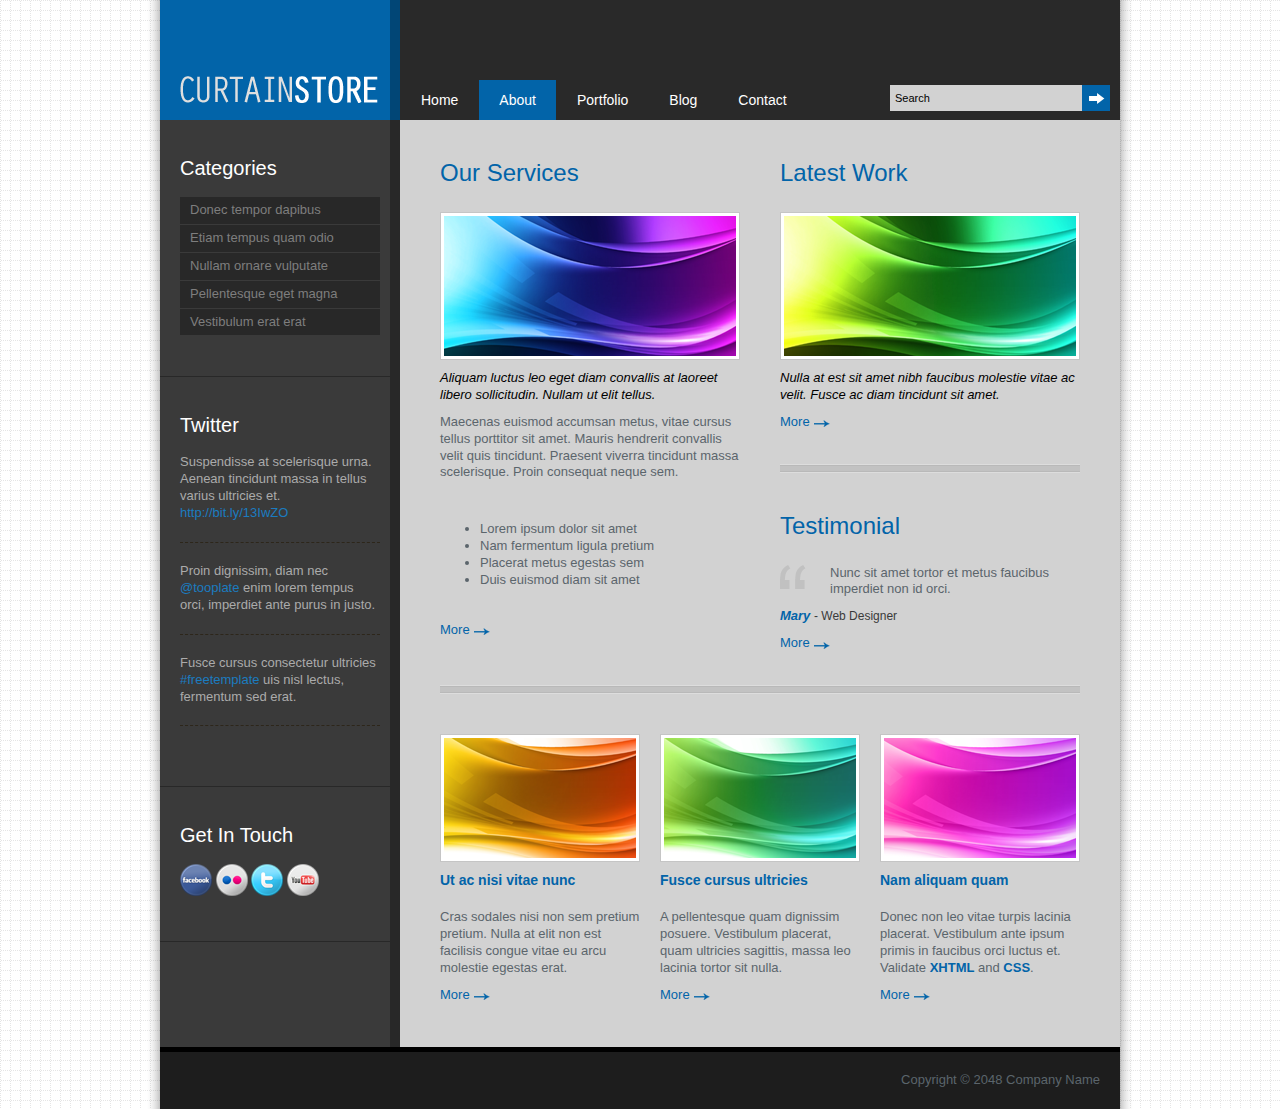
<file: about.html>
<!DOCTYPE html PUBLIC "-//W3C//DTD XHTML 1.0 Transitional//EN" "http://www.w3.org/TR/xhtml1/DTD/xhtml1-transitional.dtd">
<html xmlns="http://www.w3.org/1999/xhtml">
<head>
<meta http-equiv="Content-Type" content="text/html; charset=utf-8" />
<title>Curtain Store - About</title>
<meta name="keywords" content="" />
<meta name="description" content="" />
<!--
Template 2059 curtain store
http://www.tooplate.com/view/2059-curtain-store
-->
<link href="css/tooplate_style.css" rel="stylesheet" type="text/css" />

<script language="javascript" type="text/javascript">
function clearText(field)
{
    if (field.defaultValue == field.value) field.value = '';
    else if (field.value == '') field.value = field.defaultValue;
}
</script>

<link rel="stylesheet" type="text/css" href="css/ddsmoothmenu.css" />

<script type="text/javascript" src="js/jquery.min.js"></script>
<script type="text/javascript" src="js/ddsmoothmenu.js">

/***********************************************
* Smooth Navigational Menu- (c) Dynamic Drive DHTML code library (www.dynamicdrive.com)
* This notice MUST stay intact for legal use
* Visit Dynamic Drive at http://www.dynamicdrive.com/ for full source code
***********************************************/

</script>

<script type="text/javascript">

ddsmoothmenu.init({
	mainmenuid: "tooplate_menu", //menu DIV id
	orientation: 'h', //Horizontal or vertical menu: Set to "h" or "v"
	classname: 'ddsmoothmenu', //class added to menu's outer DIV
	//customtheme: ["#1c5a80", "#18374a"],
	contentsource: "markup" //"markup" or ["container_id", "path_to_menu_file"]
})

</script>

</head>
<body>

<div id="tooplate_wrapper">
	<div id="tooplate_header">
    	<div id="site_title">
        	<h1><a href="#">Curtain Store</a></h1>
        </div>
        <div id="tooplate_menu" class="ddsmoothmenu">
            <ul>
                <li><a href="index.html">Home</a></li>
                <li><a href="about.html" class="selected">About</a>
                    <ul>
                        <li><a href="#">Sub menu 1</a></li>
                        <li><a href="#">Sub menu 2</a></li>
                        <li><a href="#">Sub menu 3</a></li>
                    </ul>
                </li>
                <li><a href="portfolio.html">Portfolio</a>
                    <ul>
                        <li><a href="#">Sub menu 1</a></li>
                        <li><a href="#">Sub menu 2</a></li>
                        <li><a href="#">Sub menu 3</a></li>
                        <li><a href="#">Sub menu 4</a></li>
                        <li><a href="#">Sub menu 5</a></li>
                   </ul>
              </li>
              <li><a href="blog.html">Blog</a></li>
              <li><a href="contact.html">Contact</a></li>
            </ul>
            <br style="clear: left" />
        </div> <!-- end of menu -->
    
    	<div id="tooplate_search">
            <form action="#" method="get">
              <input type="text" value="Search" name="keyword" id="keyword" title="keyword" onfocus="clearText(this)" onblur="clearText(this)" class="txt_field" />
              <input type="submit" name="Search" value="" alt="Search" id="searchbutton" title="Search" class="sub_btn"  />
            </form>
        </div>
    </div>
    
    <div id="tooplate_main">
    	<div id="tooplate_sidebar">
        	<div class="sb_box">
            	<h3>Categories</h3>
                <ul class="sb_menu">
                    <li><a href="#">Donec tempor dapibus</a></li>
                    <li><a href="#">Etiam tempus quam odio</a></li>
                    <li><a href="#">Nullam ornare vulputate</a></li>
                    <li><a href="#">Pellentesque eget magna</a></li>
                    <li><a href="#">Vestibulum erat erat</a></li>
                </ul>
			</div>
            <div class="sb_box">
            	<h3>Twitter</h3>
            	<ul class="twitter_post">
          			<li>Suspendisse at scelerisque urna. Aenean tincidunt massa in tellus varius ultricies et. <a href="#">http://bit.ly/13IwZO</a></li>
                    <li>Proin dignissim, diam nec <a href="#">@tooplate</a> enim lorem tempus orci, imperdiet ante purus in justo.</li>
                    <li>Fusce cursus consectetur ultricies <a href="#">#freetemplate</a> uis nisl lectus, fermentum sed erat. </li>
              </ul>
          </div>
        	<div class="sb_box">
            	<h3>Get In Touch</h3>
				<a href="#"><img src="images/facebook-32x32.png" title="facebook" alt="facebook" /></a>
                <a href="#"><img src="images/flickr-32x32.png" title="flickr" alt="flickr" /></a>
                <a href="#"><img src="images/twitter-32x32.png" title="twitter" alt="twitter" /></a>
                <a href="#"><img src="images/youtube-32x32.png" title="youtube" alt="youtube" /></a>
            </div>
        </div> <!-- end of sidebar -->
    	<div id="tooplate_content">
        	
			<div class="col_2 float_l">
                <h2>Our Services</h2>
<img src="images/tooplate_image_04.png" alt="Image 04" class="image_frame" />
                <p><em>Aliquam luctus leo eget diam convallis at laoreet libero sollicitudin. Nullam ut elit tellus.</em></p>
                <p>Maecenas euismod accumsan metus, vitae cursus tellus porttitor sit amet. Mauris hendrerit convallis velit quis tincidunt. Praesent viverra tincidunt massa scelerisque. Proin consequat neque sem.</p>
                <br class="cleaner h10" />
<ul class="tmo_list">
                    <li>Lorem ipsum dolor sit amet</li>
                    <li>Nam fermentum ligula pretium</li>
                    <li>Placerat metus egestas sem</li>
                    <li>Duis euismod diam sit amet</li>
                </ul>
                <div class="cleaner h20"></div>
                <a href="#" class="more">More</a>
                <br class="cleaner" />
            </div>
            
      		<div class="col_2 float_r">
                <h2>Latest Work</h2>
                <img src="images/tooplate_image_05.png" alt="Image 05" class="image_frame" />
                <p><em>Nulla at est sit amet nibh faucibus molestie vitae ac velit. Fusce ac diam tincidunt sit amet.</em></p>
                <a href="#" class="more">More</a>
                
				<div class="hr_divider"></div>
                
                <h2>Testimonial</h2>
                    <p class="testimonial">Nunc sit amet tortor et metus faucibus imperdiet non id orci.</p>
                    <div class="cleaner"></div>
                    <cite>Mary <a href="#"><span> - Web Designer</span></a></cite>
                    <div class="cleaner h10"></div>
                <a href="#" class="more">More</a>
            </div>
        
        	<div class="hr_divider"></div>
        
	  		<div class="col_3 fp_rp">
                <img src="images/tooplate_image_01.png" alt="Image 01" class="image_frame" />
                <h3><a href="#">Ut ac nisi vitae nunc</a></h3>
                <p>Cras sodales nisi non sem pretium pretium. Nulla at elit non est facilisis congue vitae eu arcu molestie egestas erat.</p>
    <a class="more" href="#">More</a>
            </div>
            <div class="col_3 fp_rp">
                <img src="images/tooplate_image_02.png" alt="Image 02" class="image_frame" />
                <h3><a href="#">Fusce cursus ultricies</a></h3>
                <p>A pellentesque quam dignissim posuere. Vestibulum placerat, quam  ultricies sagittis, massa leo lacinia tortor sit   nulla. </p>
              <a class="more" href="#">More</a>
            </div>
            <div class="col_3 col_l fp_rp">
                <img src="images/tooplate_image_03.png" alt="Image 03" class="image_frame" />
                <h3><a href="#">Nam aliquam quam</a></h3>
                <p>Donec non leo vitae turpis lacinia placerat. Vestibulum ante ipsum primis in faucibus orci luctus et. Validate <a href="http://validator.w3.org/check?uri=referer" rel="nofollow"><strong>XHTML</strong></a> and <a href="http://jigsaw.w3.org/css-validator/check/referer" rel="nofollow"><strong>CSS</strong></a>. </p>
                <a class="more" href="#">More</a>
            </div>
            
            <div class="cleaner"></div>
        </div> 
        <!-- end of main -->
        
        <div class="cleaner"></div>
    </div> <!-- end of main -->	
    
    <div id="tooplate_footer">
		Copyright © 2048 Company Name
    </div>
</div>

</body>
</html>
</file>
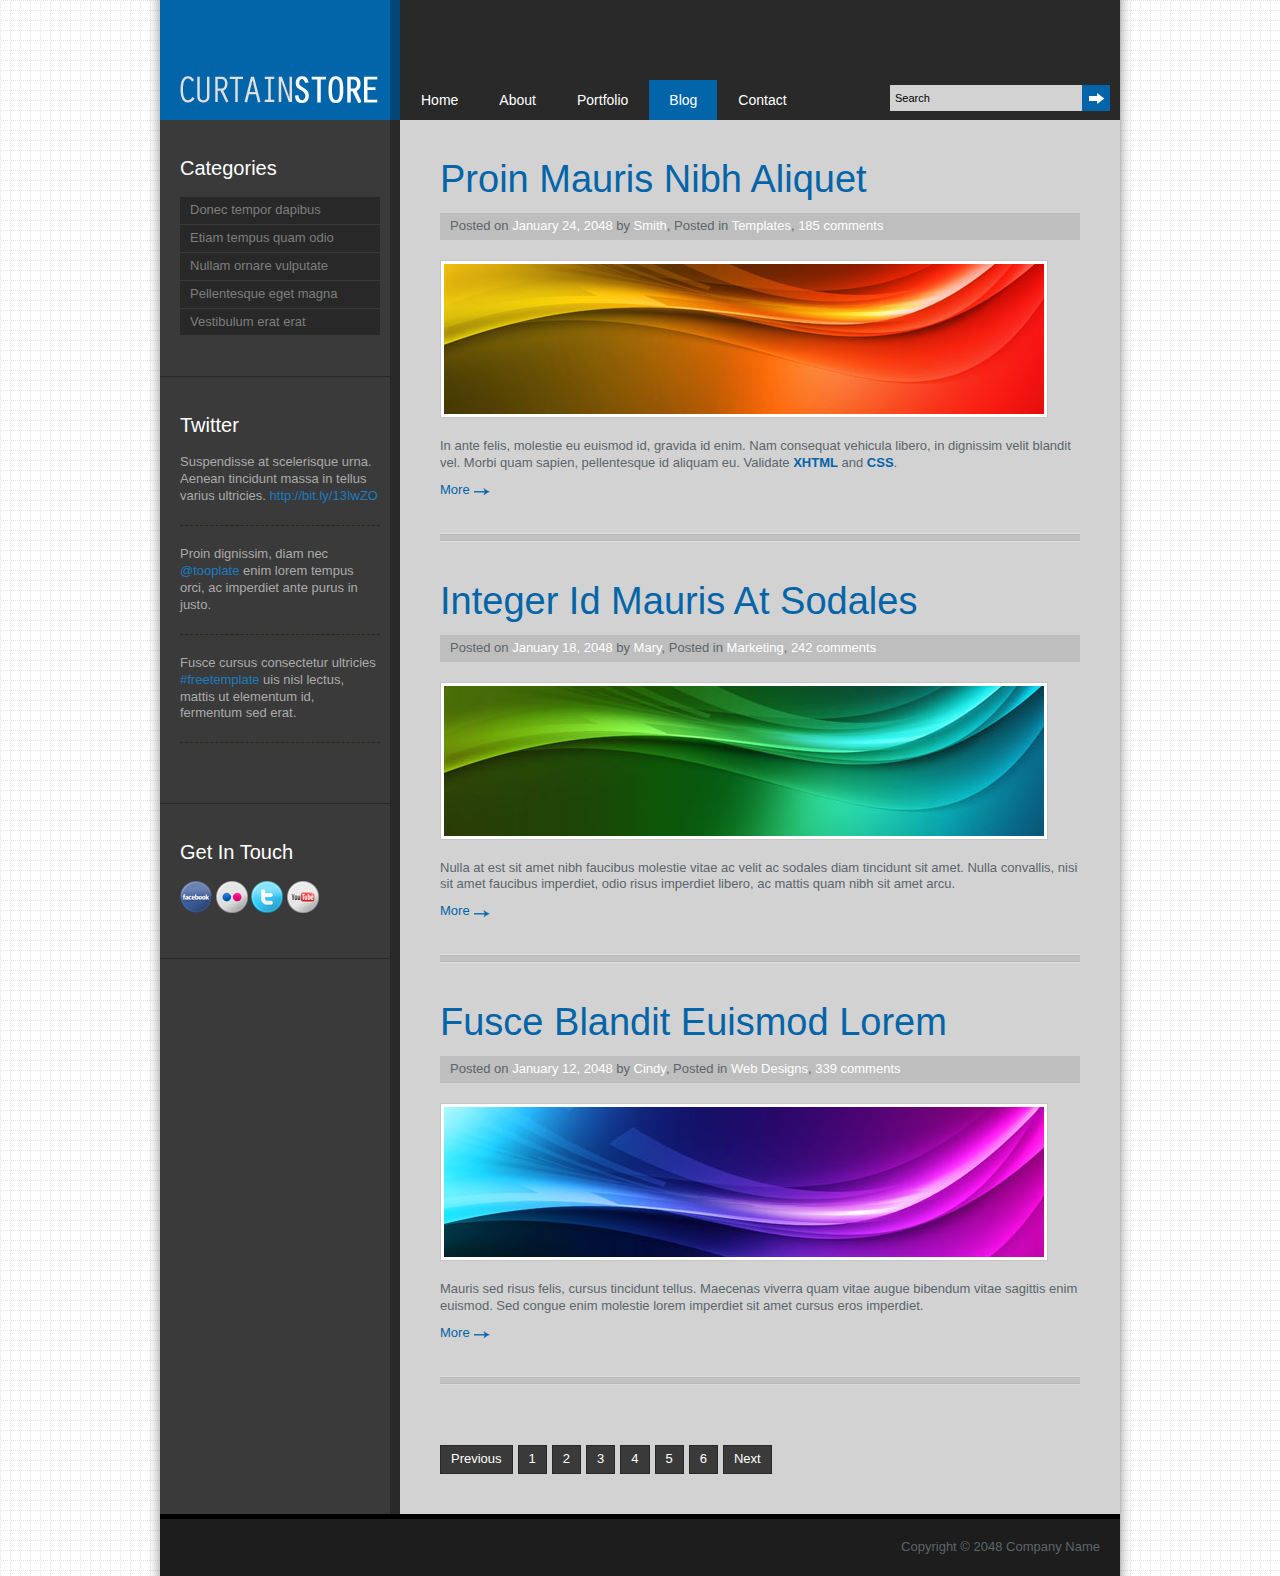
<file: blog.html>
<!DOCTYPE html PUBLIC "-//W3C//DTD XHTML 1.0 Transitional//EN" "http://www.w3.org/TR/xhtml1/DTD/xhtml1-transitional.dtd">
<html xmlns="http://www.w3.org/1999/xhtml">
<head>
<meta http-equiv="Content-Type" content="text/html; charset=utf-8" />
<title>Curtain Store - Blog</title>
<meta name="keywords" content="" />
<meta name="description" content="" />
<!--
Template 2059 curtain store
http://www.tooplate.com/view/2059-curtain-store
-->
<link href="css/tooplate_style.css" rel="stylesheet" type="text/css" />

<script language="javascript" type="text/javascript">
function clearText(field)
{
    if (field.defaultValue == field.value) field.value = '';
    else if (field.value == '') field.value = field.defaultValue;
}
</script>

<link rel="stylesheet" type="text/css" href="css/ddsmoothmenu.css" />

<script type="text/javascript" src="js/jquery.min.js"></script>
<script type="text/javascript" src="js/ddsmoothmenu.js">

/***********************************************
* Smooth Navigational Menu- (c) Dynamic Drive DHTML code library (www.dynamicdrive.com)
* This notice MUST stay intact for legal use
* Visit Dynamic Drive at http://www.dynamicdrive.com/ for full source code
***********************************************/

</script>

<script type="text/javascript">

ddsmoothmenu.init({
	mainmenuid: "tooplate_menu", //menu DIV id
	orientation: 'h', //Horizontal or vertical menu: Set to "h" or "v"
	classname: 'ddsmoothmenu', //class added to menu's outer DIV
	//customtheme: ["#1c5a80", "#18374a"],
	contentsource: "markup" //"markup" or ["container_id", "path_to_menu_file"]
})

</script>

</head>
<body>

<div id="tooplate_wrapper">
	<div id="tooplate_header">
    	<div id="site_title">
        	<h1><a href="#">Curtain Store</a></h1>
        </div>
        <div id="tooplate_menu" class="ddsmoothmenu">
            <ul>
                <li><a href="index.html">Home</a></li>
                <li><a href="about.html">About</a>
                    <ul>
                        <li><a href="#">Sub menu 1</a></li>
                        <li><a href="#">Sub menu 2</a></li>
                        <li><a href="#">Sub menu 3</a></li>
                    </ul>
                </li>
                <li><a href="portfolio.html">Portfolio</a>
                    <ul>
                        <li><a href="#">Sub menu 1</a></li>
                        <li><a href="#">Sub menu 2</a></li>
                        <li><a href="#">Sub menu 3</a></li>
                        <li><a href="#">Sub menu 4</a></li>
                        <li><a href="#">Sub menu 5</a></li>
                   </ul>
              </li>
              <li><a href="blog.html" class="selected">Blog</a></li>
              <li><a href="contact.html">Contact</a></li>
            </ul>
            <br style="clear: left" />
        </div> <!-- end of menu -->
    
    	<div id="tooplate_search">
            <form action="#" method="get">
              <input type="text" value="Search" name="keyword" id="keyword" title="keyword" onfocus="clearText(this)" onblur="clearText(this)" class="txt_field" />
              <input type="submit" name="Search" value="" alt="Search" id="searchbutton" title="Search" class="sub_btn"  />
            </form>
        </div>
    </div>
    
    <div id="tooplate_main">
    	<div id="tooplate_sidebar">
        	<div class="sb_box">
            	<h3>Categories</h3>
                <ul class="sb_menu">
                    <li><a href="#">Donec tempor dapibus</a></li>
                    <li><a href="#">Etiam tempus quam odio</a></li>
                    <li><a href="#">Nullam ornare vulputate</a></li>
                    <li><a href="#">Pellentesque eget magna</a></li>
                    <li><a href="#">Vestibulum erat erat</a></li>
                </ul>
			</div>
            <div class="sb_box">
                    <h3>Twitter</h3>
                    <ul class="twitter_post">
                        <li>Suspendisse at scelerisque urna. Aenean tincidunt massa in tellus varius ultricies. <a href="#">http://bit.ly/13IwZO</a></li>
                        <li>Proin dignissim, diam nec <a href="#">@tooplate</a> enim lorem tempus orci, ac imperdiet ante purus in justo.</li>
                        <li>Fusce cursus consectetur ultricies <a href="#">#freetemplate</a> uis nisl lectus, mattis ut elementum id, fermentum sed erat. </li>
                  </ul>
          	</div>
        	<div class="sb_box">
            	<h3>Get In Touch</h3>
				<a href="#"><img src="images/facebook-32x32.png" title="facebook" alt="facebook" /></a>
                <a href="#"><img src="images/flickr-32x32.png" title="flickr" alt="flickr" /></a>
                <a href="#"><img src="images/twitter-32x32.png" title="twitter" alt="twitter" /></a>
                <a href="#"><img src="images/youtube-32x32.png" title="youtube" alt="youtube" /></a>
            </div>
        </div> <!-- end of sidebar -->
    		
            <div id="tooplate_content">
        		 <div class="post_box"> 
                    <h2>Proin Mauris Nibh Aliquet</h2>
                    <div class="post_meta">
                    	Posted on <span>January 24, 2048</span> by <a href="#">Smith</a>, Posted in <a href="#">Templates</a>, <a href="#">185 comments</a>
                    </div>
                   <img src="images/blog/01.jpg" alt="Image 01" class="image_frame" />
                    <p> In ante felis, molestie eu euismod id, gravida id enim. Nam consequat vehicula libero, in dignissim velit blandit vel. Morbi quam sapien, pellentesque id aliquam eu. Validate <a href="http://validator.w3.org/check?uri=referer" rel="nofollow"><strong>XHTML</strong></a> and <a href="http://jigsaw.w3.org/css-validator/check/referer" rel="nofollow"><strong>CSS</strong></a>.</p>
                    <a href="blog_post.html" class="more">More</a>
                </div>
                
                 <div class="post_box"> 
                    <h2>Integer Id Mauris At Sodales </h2>
                    <div class="post_meta">
                    	Posted on <span>January 18, 2048</span> by <a href="#">Mary</a>, Posted in <a href="#">Marketing</a>, <a href="#">242 comments</a>
                    </div>
                   <img src="images/blog/02.jpg" alt="Image 02" class="image_frame" />
                    <p>Nulla at est sit amet nibh faucibus molestie vitae ac velit ac sodales diam tincidunt sit amet. Nulla convallis, nisi sit amet faucibus imperdiet, odio risus imperdiet libero, ac mattis quam nibh sit amet arcu.  </p>
                    <a href="blog_post.html" class="more">More</a>
                </div>
                
                 <div class="post_box"> 
                    <h2>Fusce Blandit Euismod Lorem</h2>
                    <div class="post_meta">
                    	Posted on <span>January 12, 2048</span> by <a href="#">Cindy</a>, Posted in <a href="#">Web Designs</a>, <a href="#">339 comments</a>
                    </div>
                   <img src="images/blog/03.jpg" alt="Image 03" class="image_frame" />
                    <p>Mauris sed risus felis, cursus tincidunt tellus. Maecenas viverra quam vitae augue bibendum vitae sagittis enim euismod. Sed congue enim molestie lorem imperdiet sit amet cursus eros imperdiet.</p>
                    <a href="blog_post.html" class="more">More</a>
                </div>
                
                <div class="cleaner h20"></div>    
          		<div class="pagging">
                    <ul>
                        <li><a href="#" target="_parent">Previous</a></li>
                        <li><a href="#" target="_parent">1</a></li>
                        <li><a href="#" target="_parent">2</a></li>
                        <li><a href="#" target="_parent">3</a></li>
                        <li><a href="#" target="_parent">4</a></li>
                        <li><a href="#" target="_parent">5</a></li>
                        <li><a href="#" target="_parent">6</a></li>
                        <li><a href="#" target="_parent">Next</a></li>
                    </ul>
                </div> 
                
            </div> <!-- end of content -->
            
            <div class="cleaner"></div>
        </div> <!-- end of main -->
    
    <div id="tooplate_footer">
		Copyright © 2048 Company Name
    </div>
</div>

</body>
</html>
</file>
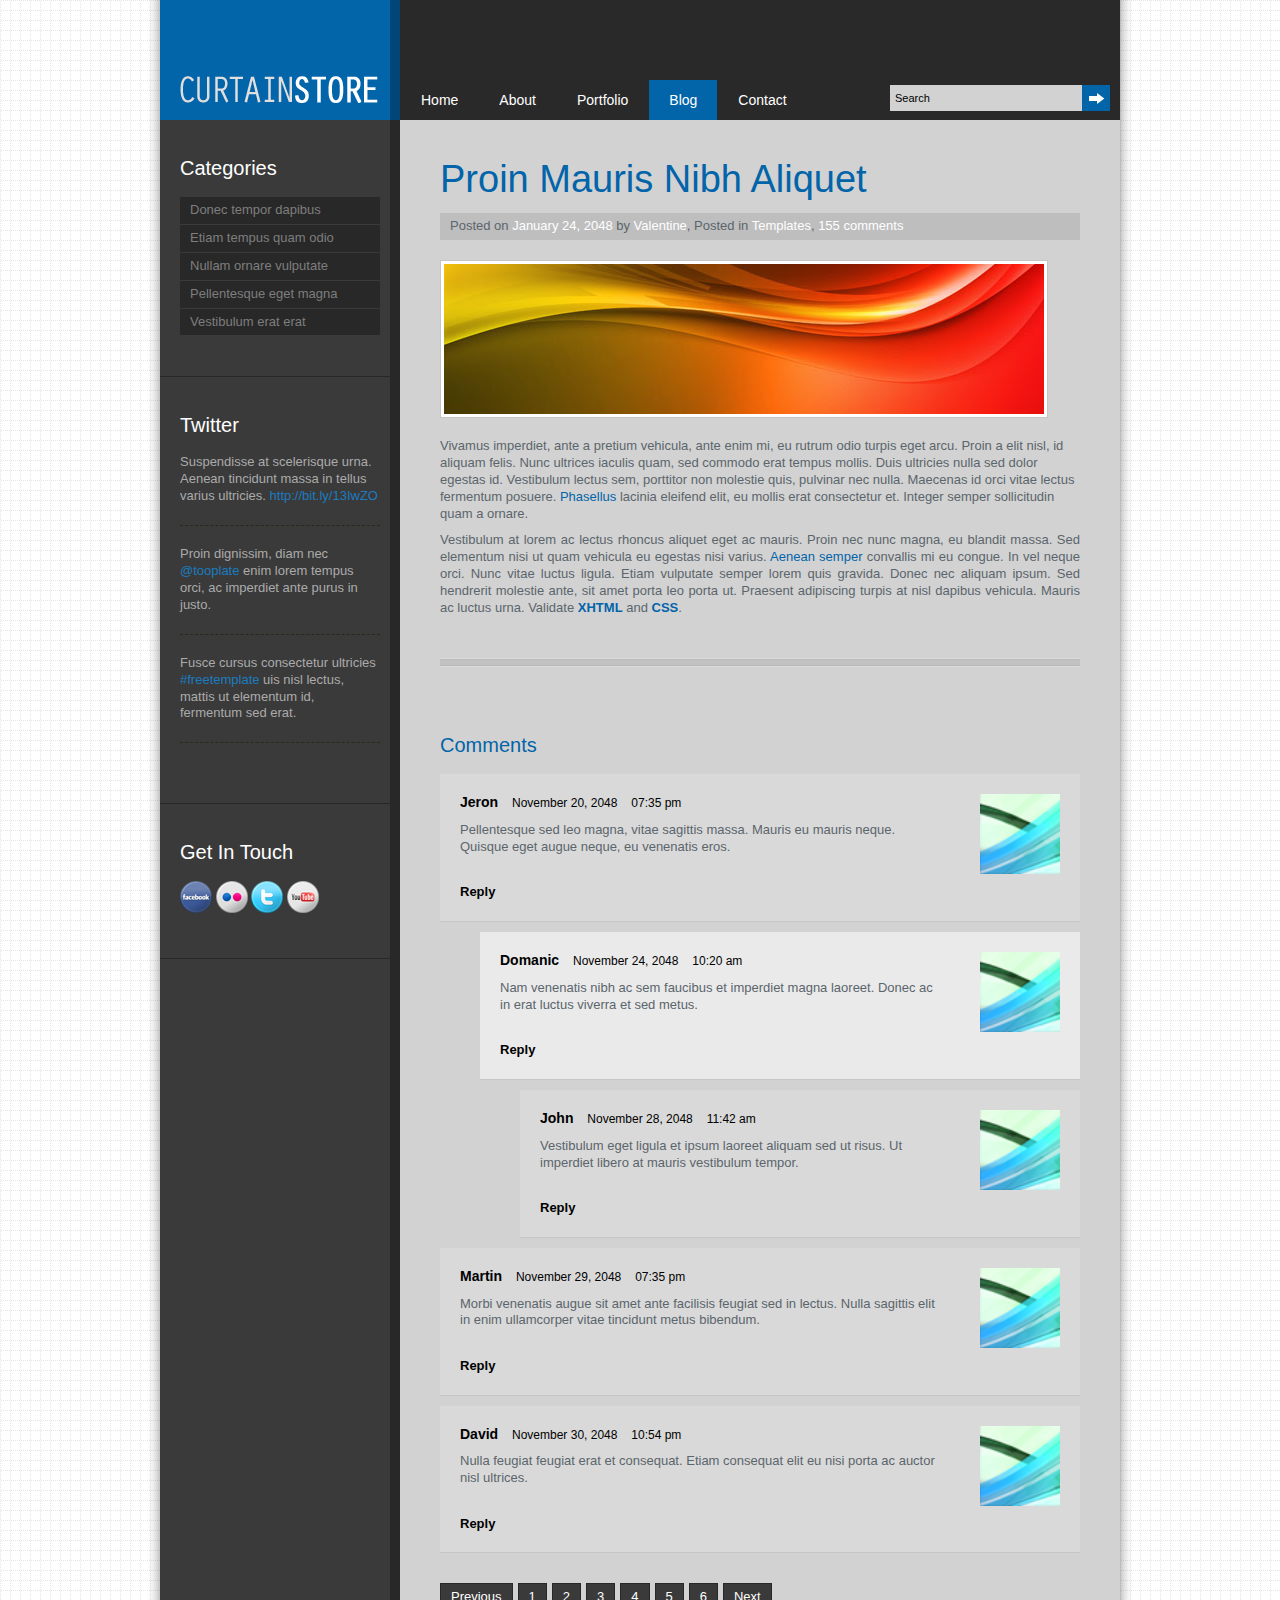
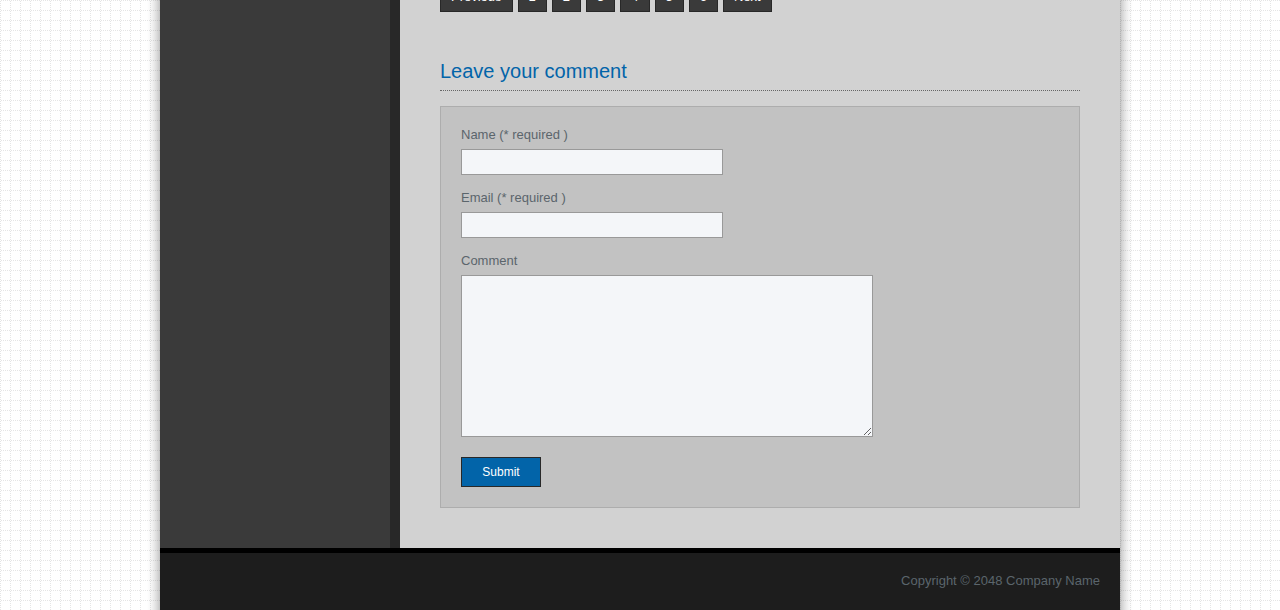
<file: blog_post.html>
<!DOCTYPE html PUBLIC "-//W3C//DTD XHTML 1.0 Transitional//EN" "http://www.w3.org/TR/xhtml1/DTD/xhtml1-transitional.dtd">
<html xmlns="http://www.w3.org/1999/xhtml">
<head>
<meta http-equiv="Content-Type" content="text/html; charset=utf-8" />
<title>Curtain Store - Blog Post</title>
<meta name="keywords" content="" />
<meta name="description" content="" />
<!--
Template 2059 curtain store
http://www.tooplate.com/view/2059-curtain-store
-->
<link href="css/tooplate_style.css" rel="stylesheet" type="text/css" />

<script language="javascript" type="text/javascript">
function clearText(field)
{
    if (field.defaultValue == field.value) field.value = '';
    else if (field.value == '') field.value = field.defaultValue;
}
</script>

<link rel="stylesheet" type="text/css" href="css/ddsmoothmenu.css" />

<script type="text/javascript" src="js/jquery.min.js"></script>
<script type="text/javascript" src="js/ddsmoothmenu.js">

/***********************************************
* Smooth Navigational Menu- (c) Dynamic Drive DHTML code library (www.dynamicdrive.com)
* This notice MUST stay intact for legal use
* Visit Dynamic Drive at http://www.dynamicdrive.com/ for full source code
***********************************************/

</script>

<script type="text/javascript">

ddsmoothmenu.init({
	mainmenuid: "tooplate_menu", //menu DIV id
	orientation: 'h', //Horizontal or vertical menu: Set to "h" or "v"
	classname: 'ddsmoothmenu', //class added to menu's outer DIV
	//customtheme: ["#1c5a80", "#18374a"],
	contentsource: "markup" //"markup" or ["container_id", "path_to_menu_file"]
})

</script>

</head>
<body>

<div id="tooplate_wrapper">
	<div id="tooplate_header">
    	<div id="site_title">
        	<h1><a href="#">Curtain Store</a></h1>
        </div>
        <div id="tooplate_menu" class="ddsmoothmenu">
            <ul>
                <li><a href="index.html">Home</a></li>
                <li><a href="about.html">About</a>
                    <ul>
                        <li><a href="#">Sub menu 1</a></li>
                        <li><a href="#">Sub menu 2</a></li>
                        <li><a href="#">Sub menu 3</a></li>
                    </ul>
                </li>
                <li><a href="portfolio.html">Portfolio</a>
                    <ul>
                        <li><a href="#">Sub menu 1</a></li>
                        <li><a href="#">Sub menu 2</a></li>
                        <li><a href="#">Sub menu 3</a></li>
                        <li><a href="#">Sub menu 4</a></li>
                        <li><a href="#">Sub menu 5</a></li>
                   </ul>
              </li>
              <li><a href="blog.html" class="selected">Blog</a></li>
              <li><a href="contact.html">Contact</a></li>
            </ul>
            <br style="clear: left" />
        </div> <!-- end of menu -->
    
    	<div id="tooplate_search">
            <form action="#" method="get">
              <input type="text" value="Search" name="keyword" id="keyword" title="keyword" onfocus="clearText(this)" onblur="clearText(this)" class="txt_field" />
              <input type="submit" name="Search" value="" alt="Search" id="searchbutton" title="Search" class="sub_btn"  />
            </form>
        </div>
    </div>
    
    <div id="tooplate_main">
    	<div id="tooplate_sidebar">
        	<div class="sb_box">
            	<h3>Categories</h3>
                <ul class="sb_menu">
                    <li><a href="#">Donec tempor dapibus</a></li>
                    <li><a href="#">Etiam tempus quam odio</a></li>
                    <li><a href="#">Nullam ornare vulputate</a></li>
                    <li><a href="#">Pellentesque eget magna</a></li>
                    <li><a href="#">Vestibulum erat erat</a></li>
                </ul>
			</div>
            <div class="sb_box">
            	<h3>Twitter</h3>
            	<ul class="twitter_post">
          			<li>Suspendisse at scelerisque urna. Aenean tincidunt massa in tellus varius ultricies. <a href="#">http://bit.ly/13IwZO</a></li>
                    <li>Proin dignissim, diam nec <a href="#">@tooplate</a> enim lorem tempus orci, ac imperdiet ante purus in justo.</li>
                    <li>Fusce cursus consectetur ultricies <a href="#">#freetemplate</a> uis nisl lectus, mattis ut elementum id, fermentum sed erat. </li>
              	</ul>
          	</div>
        	<div class="sb_box">
            	<h3>Get In Touch</h3>
				<a href="#"><img src="images/facebook-32x32.png" title="facebook" alt="facebook" /></a>
                <a href="#"><img src="images/flickr-32x32.png" title="flickr" alt="flickr" /></a>
                <a href="#"><img src="images/twitter-32x32.png" title="twitter" alt="twitter" /></a>
                <a href="#"><img src="images/youtube-32x32.png" title="youtube" alt="youtube" /></a>
            </div>
        </div> <!-- end of sidebar -->
    		
            <div id="tooplate_content">
        		 <div class="post_box"> 
                    <h2>Proin Mauris Nibh Aliquet</h2>
                    <div class="post_meta">
                    	Posted on <span>January 24, 2048</span> by <a href="#">Valentine</a>, Posted in <a href="#">Templates</a>, <a href="#">155 comments</a>
                    </div>
                   <img src="images/blog/01.jpg" alt="Image 01" class="image_frame" />
                    <p>Vivamus imperdiet, ante a pretium vehicula, ante enim mi, eu rutrum odio turpis eget arcu. Proin a elit nisl, id aliquam felis. Nunc ultrices iaculis quam, sed commodo erat tempus mollis. Duis ultricies nulla sed dolor egestas id. Vestibulum lectus sem, porttitor non molestie quis, pulvinar nec nulla. Maecenas id orci vitae lectus fermentum posuere. <a href="#">Phasellus</a> lacinia eleifend elit, eu mollis erat consectetur et. Integer semper sollicitudin quam a ornare. </p>
                  	<p align="justify">Vestibulum at lorem ac lectus rhoncus aliquet eget ac mauris. Proin nec nunc magna, eu blandit massa. Sed elementum nisi ut quam vehicula eu egestas nisi varius. <a href="#">Aenean semper</a> convallis mi eu congue. In vel neque orci. Nunc vitae luctus ligula. Etiam vulputate semper lorem quis gravida. Donec nec aliquam ipsum. Sed hendrerit molestie ante, sit amet porta leo porta ut. Praesent adipiscing turpis at nisl dapibus vehicula. Mauris ac luctus urna. Validate <a href="http://validator.w3.org/check?uri=referer" rel="nofollow"><strong>XHTML</strong></a> and <a href="http://jigsaw.w3.org/css-validator/check/referer" rel="nofollow"><strong>CSS</strong></a>.</p>
</div>
                
                <div class="cleaner h30"></div>
            	<h3>Comments</h3>
                        
              <div id="comment_section">
                <ol class="comments first_level">
                        
                        <li>
                            <div class="comment_box commentbox1">
                                    
                                <div class="gravatar">
                                    <img src="images/avator.png" alt="author 6" />
                                </div>
                                
                                <div class="comment_text">
                                    <div class="comment_author">Jeron <span class="date">November 20, 2048</span> <span class="time">07:35 pm</span></div>
                                    <p>Pellentesque sed leo magna, vitae sagittis massa. Mauris eu mauris neque. Quisque eget augue neque, eu venenatis eros. </p>
                                  <div class="reply"><a href="#">Reply</a></div>
                                </div>
                                <div class="cleaner"></div>
                            </div>                        
                            
                        </li>
                        
                        <li>
                        
                            	<ol class="comments">
                            
                                    <li>
                                        <div class="comment_box commentbox2">
                                        
                                        <div class="gravatar">
                                        <img src="images/avator.png" alt="author 5" />
                                        </div>
                                        <div class="comment_text">
                                        <div class="comment_author">Domanic <span class="date">November 24, 2048</span> <span class="time">10:20 am</span></div>
                                        <p>Nam venenatis nibh ac sem faucibus et imperdiet magna laoreet. Donec ac in erat luctus viverra et sed metus.</p>
                                        <div class="reply"><a href="#">Reply</a></div>
                                        </div>
                                        
                                        <div class="cleaner"></div>
                                        </div> 
                                    
                                    </li>
                                    
                                    <li>
                            
                                        <ol class="comments">
                                    
                                            <li>
                                                <div class="comment_box commentbox1">
                                                
                                                    <div class="gravatar">
                                                        <img src="images/avator.png" alt="author 4" />
                                                    </div>
                                                    <div class="comment_text">
                                                        <div class="comment_author">John <span class="date">November 28, 2048</span> <span class="time">11:42 am</span></div>
                                                        <p> Vestibulum eget ligula et ipsum laoreet aliquam sed ut risus. Ut imperdiet libero at mauris vestibulum tempor.</p>
                                                      <div class="reply"><a href="#">Reply</a></div>
                                                    </div>
                                                    
                                                    <div class="cleaner"></div>
                                                </div>  
                                                
                                            </li>
                                    
                                        </ol>
                        
                        			</li>
                                </ol>
                                
						</li>
                        
                        <li>
                            <div class="comment_box commentbox1">
                                     
                                <div class="gravatar">
                                    <img src="images/avator.png" alt="author 1" />
                                </div>
                                <div class="comment_text">
                                    <div class="comment_author">Martin <span class="date">November 29, 2048</span> <span class="time">07:35 pm</span></div>
                                    <p>Morbi venenatis augue sit amet ante facilisis feugiat sed in lectus. Nulla sagittis elit in enim ullamcorper vitae tincidunt metus bibendum.</p>
                                  <div class="reply"><a href="#">Reply</a></div>
                                </div>
                                
                                <div class="cleaner"></div>
                            </div>                 
                            
                        </li>
                        
                        <li>
                            <div class="comment_box commentbox1">
                                    
                                <div class="gravatar">
                                    <img src="images/avator.png" alt="author 2" />
                                </div>
                                <div class="comment_text">
                                    <div class="comment_author">David <span class="date">November 30, 2048</span> <span class="time">10:54 pm</span></div>
                                    <p> Nulla feugiat feugiat erat et consequat. Etiam consequat elit eu nisi porta ac auctor nisl ultrices.</p>
                                  <div class="reply"><a href="#">Reply</a></div>
                                </div>
                                
                                <div class="cleaner"></div>
                            </div>              
                            
                        </li>
                        
                </ol>
                <div class="cleaner h20"></div>    
          		<div class="pagging">
                    <ul>
                        <li><a href="#" target="_parent">Previous</a></li>
                        <li><a href="#" target="_parent">1</a></li>
                        <li><a href="#" target="_parent">2</a></li>
                        <li><a href="#" target="_parent">3</a></li>
                        <li><a href="#" target="_parent">4</a></li>
                        <li><a href="#" target="_parent">5</a></li>
                        <li><a href="#" target="_parent">6</a></li>
                        <li><a href="#" target="_parent">Next</a></li>
                    </ul>
                </div>    
                    
                </div>
                
                <div class="cleaner h20"></div>
                
                <div id="comment_form">
                    <h3>Leave your comment</h3>
                    
                    <form action="#" method="get">
                    
                        <div class="form_row">
                            <label>Name (* required )</label><br />
                            <input type="text" name="name" />
                        </div>
                        
                        <div class="form_row">
                            <label>Email  (* required )</label><br />
                            <input type="text" name="name" />
                        </div>
                        
                        <div class="form_row">
                            <label>Comment</label><br />
                            <textarea  name="comment" rows="" cols=""></textarea>
                        </div>

                        <input type="submit" name="Submit" value="Submit" class="submit_btn" />
                    </form>
                
            	</div>
                
            </div> <!-- end of content -->
            
            <div class="cleaner"></div>
        </div> <!-- end of main -->
    
    <div id="tooplate_footer">
		Copyright © 2048 Company Name
    </div>
</div>

</body>
</html>
</file>
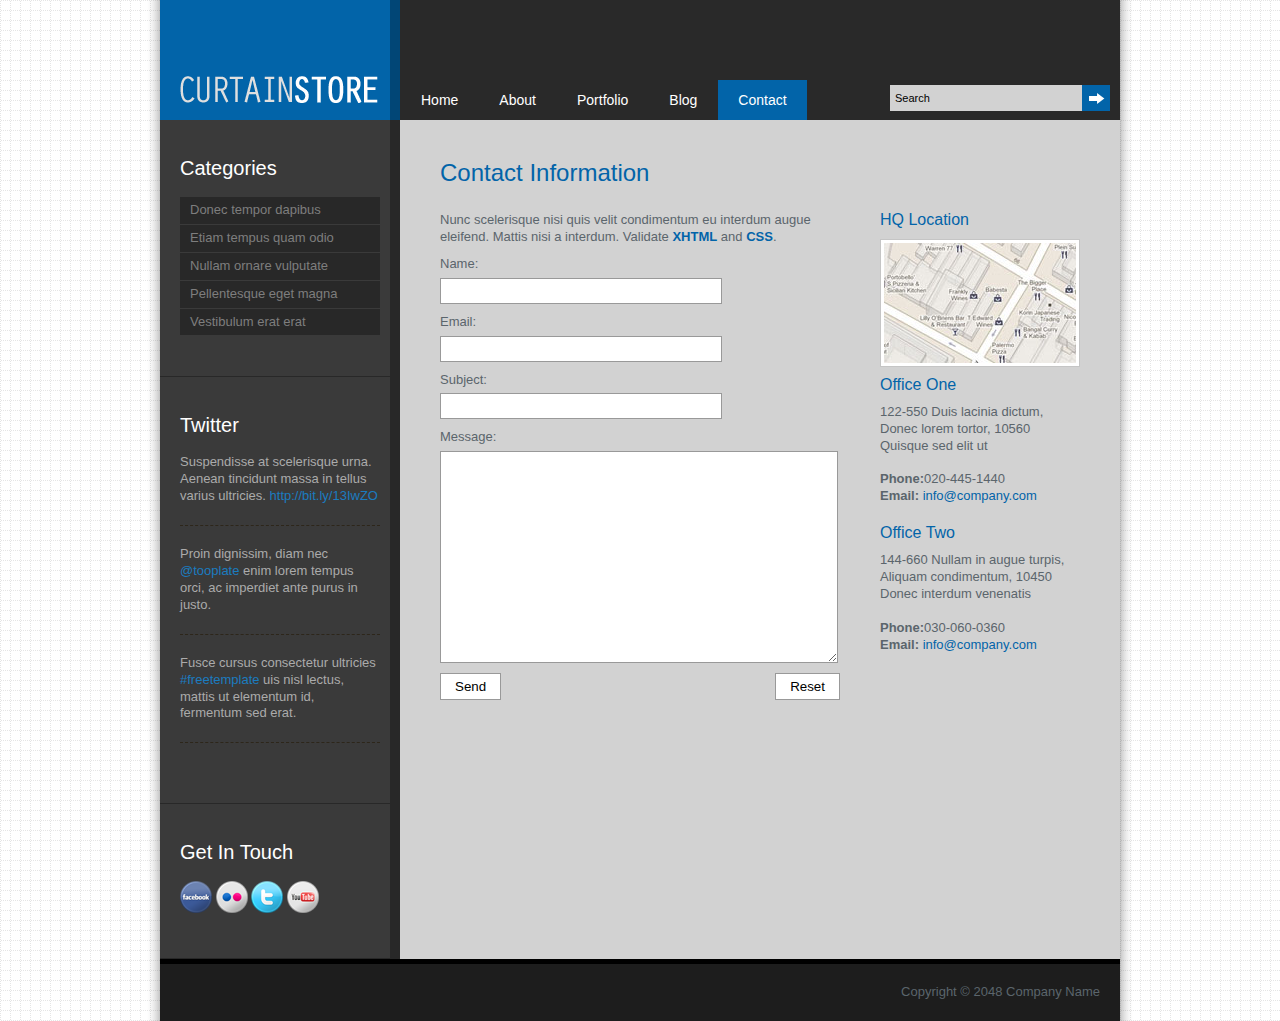
<file: contact.html>
<!DOCTYPE html PUBLIC "-//W3C//DTD XHTML 1.0 Transitional//EN" "http://www.w3.org/TR/xhtml1/DTD/xhtml1-transitional.dtd">
<html xmlns="http://www.w3.org/1999/xhtml">
<head>
<meta http-equiv="Content-Type" content="text/html; charset=utf-8" />
<title>Curtain Store - Contact</title>
<meta name="keywords" content="" />
<meta name="description" content="" />
<!--
Template 2059 curtain store
http://www.tooplate.com/view/2059-curtain-store
-->
<link href="css/tooplate_style.css" rel="stylesheet" type="text/css" />

<script language="javascript" type="text/javascript">
function clearText(field)
{
    if (field.defaultValue == field.value) field.value = '';
    else if (field.value == '') field.value = field.defaultValue;
}
</script>

<link rel="stylesheet" type="text/css" href="css/ddsmoothmenu.css" />

<script type="text/javascript" src="js/jquery.min.js"></script>
<script type="text/javascript" src="js/ddsmoothmenu.js">

/***********************************************
* Smooth Navigational Menu- (c) Dynamic Drive DHTML code library (www.dynamicdrive.com)
* This notice MUST stay intact for legal use
* Visit Dynamic Drive at http://www.dynamicdrive.com/ for full source code
***********************************************/

</script>

<script type="text/javascript">

ddsmoothmenu.init({
	mainmenuid: "tooplate_menu", //menu DIV id
	orientation: 'h', //Horizontal or vertical menu: Set to "h" or "v"
	classname: 'ddsmoothmenu', //class added to menu's outer DIV
	//customtheme: ["#1c5a80", "#18374a"],
	contentsource: "markup" //"markup" or ["container_id", "path_to_menu_file"]
})

</script>

<link rel="stylesheet" href="css/lightbox.css" type="text/css" media="screen" />
	
<script src="js/prototype.js" type="text/javascript"></script>
<script src="js/scriptaculous.js?load=effects,builder" type="text/javascript"></script>
<script src="js/lightbox.js" type="text/javascript"></script>

</head>
<body>

<div id="tooplate_wrapper">
	<div id="tooplate_header">
    	<div id="site_title">
        	<h1><a href="#">Curtain Store</a></h1>
        </div>
        <div id="tooplate_menu" class="ddsmoothmenu">
            <ul>
                <li><a href="index.html">Home</a></li>
                <li><a href="about.html">About</a>
                    <ul>
                        <li><a href="#">Sub menu 1</a></li>
                        <li><a href="#">Sub menu 2</a></li>
                        <li><a href="#">Sub menu 3</a></li>
                    </ul>
                </li>
                <li><a href="portfolio.html">Portfolio</a>
                    <ul>
                        <li><a href="#">Sub menu 1</a></li>
                        <li><a href="#">Sub menu 2</a></li>
                        <li><a href="#">Sub menu 3</a></li>
                        <li><a href="#">Sub menu 4</a></li>
                        <li><a href="#">Sub menu 5</a></li>
                   </ul>
              </li>
              <li><a href="blog.html">Blog</a></li>
              <li><a href="contact.html" class="selected">Contact</a></li>
            </ul>
            <br style="clear: left" />
        </div> <!-- end of menu -->
    
    	<div id="tooplate_search">
            <form action="#" method="get">
              <input type="text" value="Search" name="keyword" id="keyword" title="keyword" onfocus="clearText(this)" onblur="clearText(this)" class="txt_field" />
              <input type="submit" name="Search" value="" alt="Search" id="searchbutton" title="Search" class="sub_btn"  />
            </form>
        </div>
    </div>
    
    <div id="tooplate_main">
    	<div id="tooplate_sidebar">
        	<div class="sb_box">
            	<h3>Categories</h3>
                <ul class="sb_menu">
                    <li><a href="#">Donec tempor dapibus</a></li>
                    <li><a href="#">Etiam tempus quam odio</a></li>
                    <li><a href="#">Nullam ornare vulputate</a></li>
                    <li><a href="#">Pellentesque eget magna</a></li>
                    <li><a href="#">Vestibulum erat erat</a></li>
                </ul>
			</div>
            <div class="sb_box">
            	<h3>Twitter</h3>
            	<ul class="twitter_post">
          			<li>Suspendisse at scelerisque urna. Aenean tincidunt massa in tellus varius ultricies. <a href="#">http://bit.ly/13IwZO</a></li>
                    <li>Proin dignissim, diam nec <a href="#">@tooplate</a> enim lorem tempus orci, ac imperdiet ante purus in justo.</li>
                    <li>Fusce cursus consectetur ultricies <a href="#">#freetemplate</a> uis nisl lectus, mattis ut elementum id, fermentum sed erat. </li>
              	</ul>
          	</div>
        	<div class="sb_box">
            	<h3>Get In Touch</h3>
				<a href="#"><img src="images/facebook-32x32.png" title="facebook" alt="facebook" /></a>
                <a href="#"><img src="images/flickr-32x32.png" title="flickr" alt="flickr" /></a>
                <a href="#"><img src="images/twitter-32x32.png" title="twitter" alt="twitter" /></a>
                <a href="#"><img src="images/youtube-32x32.png" title="youtube" alt="youtube" /></a>
            </div>
        </div> <!-- end of sidebar -->
            
            <div id="tooplate_content">
            
            	<h2>Contact Information</h2>
                <div class="col_b float_l">
                    <p>Nunc scelerisque nisi quis velit condimentum eu interdum augue eleifend.  Mattis nisi a interdum. Validate <a href="http://validator.w3.org/check?uri=referer" rel="nofollow"><strong>XHTML</strong></a> and <a href="http://jigsaw.w3.org/css-validator/check/referer" rel="nofollow"><strong>CSS</strong></a>.</p>
                    <div id="contact_form">
                        <form method="post" name="contact" action="#"> 

                            <label for="author">Name:</label> <input type="text" id="author" name="author" class="required input_field" />
                            <div class="cleaner h10"></div>
                                                        
                            <label for="email">Email:</label> <input type="text" id="email" name="email" class="validate-email required input_field" />
                            <div class="cleaner h10"></div>
                                                
                            <label for="subject">Subject:</label> <input type="text" class="validate-subject required input_field" name="subject" id="subject"/>				               
                            <div class="cleaner h10"></div>

                                
                            <label for="text">Message:</label> <textarea id="text" name="text" rows="0" cols="0" class="required"></textarea>
                            <div class="cleaner h10"></div>				
                                                    
                            <input type="submit" value="Send" id="submit" name="submit" class="submit_btn float_l" />
                            <input type="reset" value="Reset" id="reset" name="reset" class="submit_btn float_r" />
                            
 						</form>
                    </div> 
                </div>
                <div class="col_3 col_l float_r">
					<h5>HQ Location</h5>
					<a href="images/map_l.jpg" rel="lightbox" title="Our Location"><img src="images/map_t.jpg" alt="Our Location" class="image_frame" /></a>
                    	 <h5>Office One</h5>
            122-550 Duis lacinia dictum, <br />
            Donec lorem tortor, 10560<br />
            Quisque sed elit ut<br /><br />
            
            <strong>Phone:</strong>020-445-1440<br />

            <strong>Email:</strong> <a href="mailto:info@company.com">info@company.com</a>
            
            <div class="cleaner h20"></div>
            
                <h5>Office Two</h5>
                144-660 Nullam in augue turpis, <br />
                Aliquam condimentum, 10450<br />
                Donec interdum venenatis<br /><br />
                
                <strong>Phone:</strong>030-060-0360<br />
                <strong>Email:</strong> <a href="mailto:info@company.com">info@company.com</a>
                    
            </div>
            	
        </div> <!-- end of content -->
        
        <div class="cleaner"></div>
    </div> <!-- end of main -->	
    
    <div id="tooplate_footer">
		Copyright © 2048 Company Name
    </div>
</div>

</body>
</html>
</file>
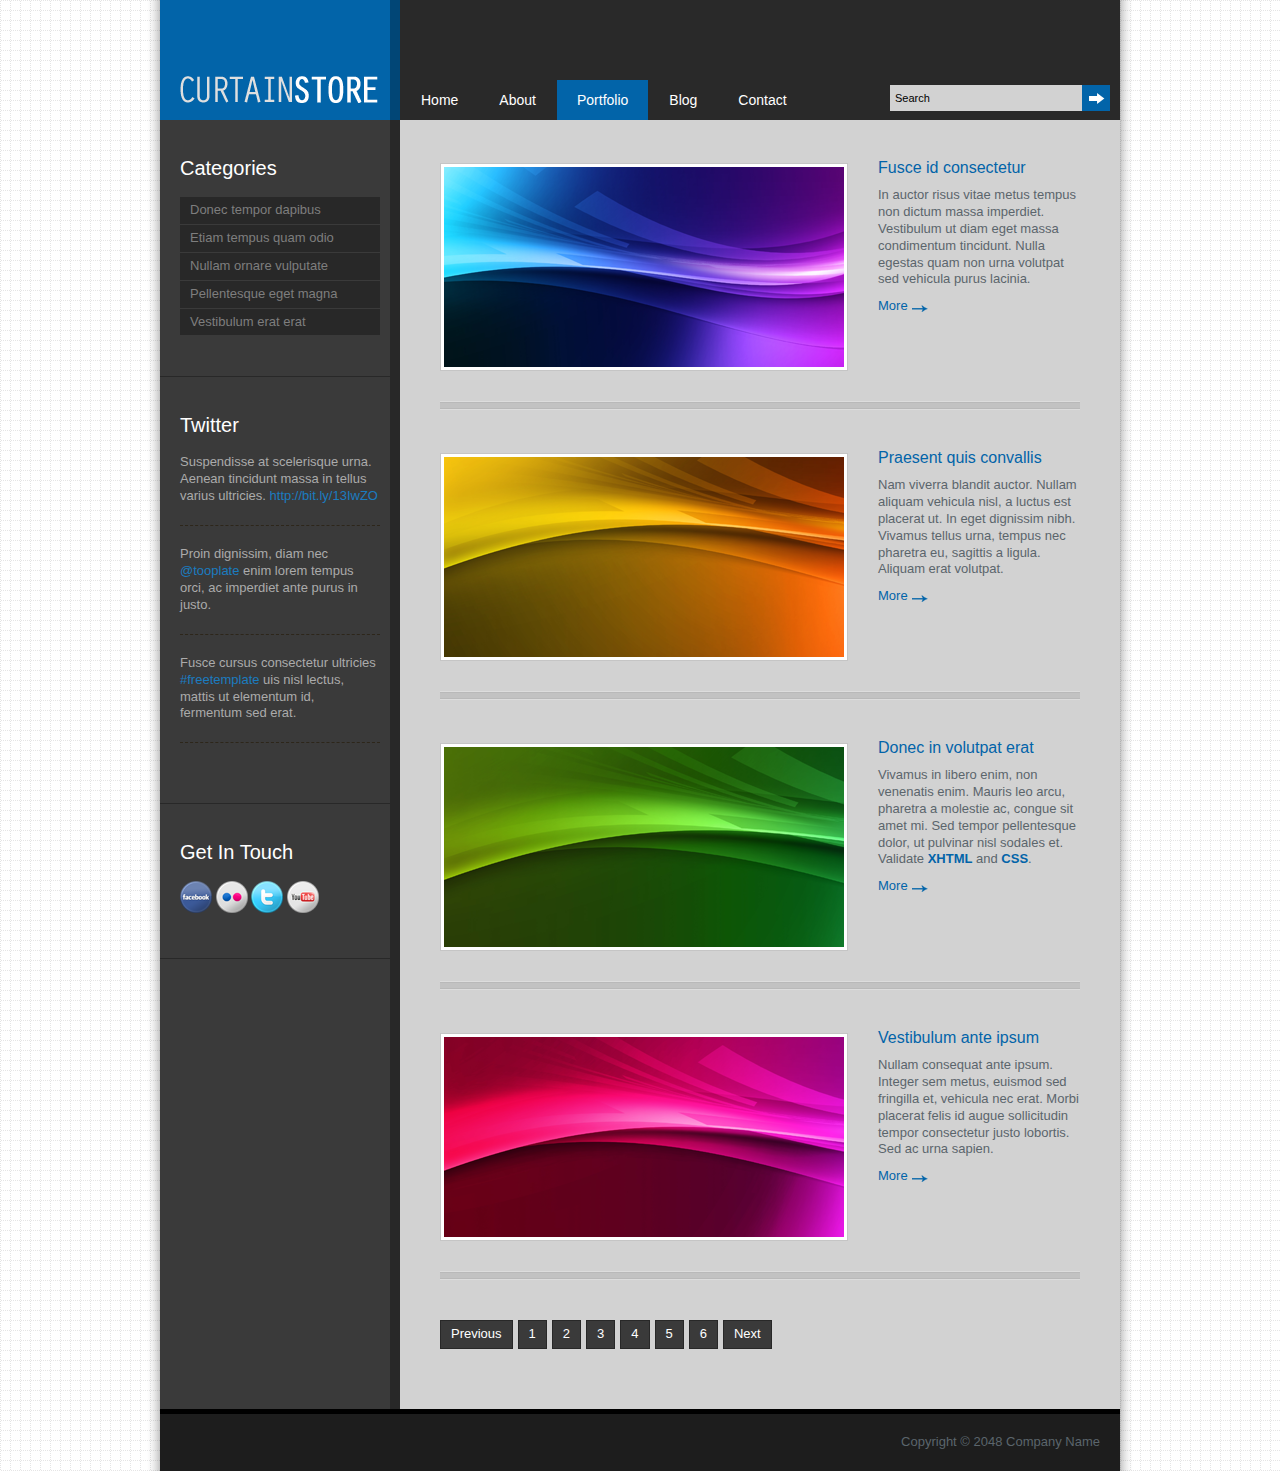
<file: portfolio.html>
<!DOCTYPE html PUBLIC "-//W3C//DTD XHTML 1.0 Transitional//EN" "http://www.w3.org/TR/xhtml1/DTD/xhtml1-transitional.dtd">
<html xmlns="http://www.w3.org/1999/xhtml">
<head>
<meta http-equiv="Content-Type" content="text/html; charset=utf-8" />
<title>Curtain Store - Portfolio</title>
<meta name="keywords" content="" />
<meta name="description" content="" />
<!--
Template 2059 curtain store
http://www.tooplate.com/view/2059-curtain-store
-->
<link href="css/tooplate_style.css" rel="stylesheet" type="text/css" />

<script language="javascript" type="text/javascript">
function clearText(field)
{
    if (field.defaultValue == field.value) field.value = '';
    else if (field.value == '') field.value = field.defaultValue;
}
</script>

<link rel="stylesheet" type="text/css" href="css/ddsmoothmenu.css" />

<script type="text/javascript" src="js/jquery.min.js"></script>
<script type="text/javascript" src="js/ddsmoothmenu.js">

/***********************************************
* Smooth Navigational Menu- (c) Dynamic Drive DHTML code library (www.dynamicdrive.com)
* This notice MUST stay intact for legal use
* Visit Dynamic Drive at http://www.dynamicdrive.com/ for full source code
***********************************************/

</script>

<script type="text/javascript">

ddsmoothmenu.init({
	mainmenuid: "tooplate_menu", //menu DIV id
	orientation: 'h', //Horizontal or vertical menu: Set to "h" or "v"
	classname: 'ddsmoothmenu', //class added to menu's outer DIV
	//customtheme: ["#1c5a80", "#18374a"],
	contentsource: "markup" //"markup" or ["container_id", "path_to_menu_file"]
})

</script>

<link rel="stylesheet" href="css/lightbox.css" type="text/css" media="screen" />
	
<script src="js/prototype.js" type="text/javascript"></script>
<script src="js/scriptaculous.js?load=effects,builder" type="text/javascript"></script>
<script src="js/lightbox.js" type="text/javascript"></script>

</head>
<body>

<div id="tooplate_wrapper">
	<div id="tooplate_header">
    	<div id="site_title">
        	<h1><a href="#">Curtain Store</a></h1>
        </div>
        <div id="tooplate_menu" class="ddsmoothmenu">
            <ul>
                <li><a href="index.html">Home</a></li>
                <li><a href="about.html">About</a>
                    <ul>
                        <li><a href="#">Sub menu 1</a></li>
                        <li><a href="#">Sub menu 2</a></li>
                        <li><a href="#">Sub menu 3</a></li>
                    </ul>
                </li>
                <li><a href="portfolio.html" class="selected">Portfolio</a>
                    <ul>
                        <li><a href="#">Sub menu 1</a></li>
                        <li><a href="#">Sub menu 2</a></li>
                        <li><a href="#">Sub menu 3</a></li>
                        <li><a href="#">Sub menu 4</a></li>
                        <li><a href="#">Sub menu 5</a></li>
                   </ul>
              </li>
              <li><a href="blog.html">Blog</a></li>
              <li><a href="contact.html">Contact</a></li>
            </ul>
            <br style="clear: left" />
        </div> <!-- end of menu -->
    
    	<div id="tooplate_search">
            <form action="#" method="get">
              <input type="text" value="Search" name="keyword" id="keyword" title="keyword" onfocus="clearText(this)" onblur="clearText(this)" class="txt_field" />
              <input type="submit" name="Search" value="" alt="Search" id="searchbutton" title="Search" class="sub_btn"  />
            </form>
        </div>
    </div>
    
    <div id="tooplate_main">
    	<div id="tooplate_sidebar">
        	<div class="sb_box">
            	<h3>Categories</h3>
                <ul class="sb_menu">
                    <li><a href="#">Donec tempor dapibus</a></li>
                    <li><a href="#">Etiam tempus quam odio</a></li>
                    <li><a href="#">Nullam ornare vulputate</a></li>
                    <li><a href="#">Pellentesque eget magna</a></li>
                    <li><a href="#">Vestibulum erat erat</a></li>
                </ul>
			</div>
            <div class="sb_box">
            	<h3>Twitter</h3>
            	<ul class="twitter_post">
          			<li>Suspendisse at scelerisque urna. Aenean tincidunt massa in tellus varius ultricies. <a href="#">http://bit.ly/13IwZO</a></li>
                    <li>Proin dignissim, diam nec <a href="#">@tooplate</a> enim lorem tempus orci, ac imperdiet ante purus in justo.</li>
                    <li>Fusce cursus consectetur ultricies <a href="#">#freetemplate</a> uis nisl lectus, mattis ut elementum id, fermentum sed erat. </li>
              </ul>
          </div>
        	<div class="sb_box">
            	<h3>Get In Touch</h3>
				<a href="#"><img src="images/facebook-32x32.png" title="facebook" alt="facebook" /></a>
                <a href="#"><img src="images/flickr-32x32.png" title="flickr" alt="flickr" /></a>
                <a href="#"><img src="images/twitter-32x32.png" title="twitter" alt="twitter" /></a>
                <a href="#"><img src="images/youtube-32x32.png" title="youtube" alt="youtube" /></a>
            </div>
        </div> <!-- end of sidebar -->

            <div id="tooplate_content">
				
                <a href="images/portfolio/01.png" rel="lightbox[portfolio]"><img src="images/portfolio/01.png" alt="Image 01" class="image_frame image_fl"/></a>
                <h5>Fusce id consectetur</h5>
                <p>In auctor risus vitae metus tempus non dictum massa imperdiet. Vestibulum ut diam eget massa condimentum tincidunt. Nulla egestas quam non urna volutpat sed vehicula purus lacinia. </p>
                <a href="#" class="more">More</a>  
                
                <div class="hr_divider"></div>          
            	
                <a href="images/portfolio/02.png" rel="lightbox[portfolio]"><img src="images/portfolio/02.png" alt="Image 02" class="image_frame image_fl"/></a>
                <h5>Praesent quis convallis</h5>
              	<p>Nam viverra blandit auctor. Nullam aliquam vehicula nisl, a luctus est placerat ut. In eget dignissim nibh. Vivamus tellus urna, tempus nec pharetra eu, sagittis a ligula. Aliquam erat volutpat.</p>
                <a href="#" class="more">More</a>  
                
                <div class="hr_divider"></div> 
                
                <a href="images/portfolio/03.png" rel="lightbox[portfolio]"><img src="images/portfolio/03.png" alt="Image 03" class="image_frame image_fl"/></a>
                <h5>Donec in volutpat erat</h5>
                <p>Vivamus in libero enim, non venenatis enim. Mauris leo arcu, pharetra a molestie ac, congue sit amet mi. Sed tempor pellentesque dolor, ut pulvinar nisl sodales et. Validate <a href="http://validator.w3.org/check?uri=referer" rel="nofollow"><strong>XHTML</strong></a> and <a href="http://jigsaw.w3.org/css-validator/check/referer" rel="nofollow"><strong>CSS</strong></a>.</p>
                <a href="#" class="more">More</a>  
                
                <div class="hr_divider"></div> 
                
                <a href="images/portfolio/04.png" rel="lightbox[portfolio]"><img src="images/portfolio/04.png" alt="Image 04" class="image_frame image_fl"/></a>
                <h5>Vestibulum ante ipsum</h5>
                <p>Nullam consequat ante ipsum. Integer sem metus, euismod sed fringilla et, vehicula nec erat. Morbi placerat felis id augue sollicitudin tempor consectetur justo lobortis. Sed ac urna sapien.</p>
                <a href="#" class="more">More</a>  
                
                <div class="hr_divider"></div> 
                
                <div class="pagging">
                    <ul>
                        <li><a href="#" target="_parent">Previous</a></li>
                        <li><a href="#" target="_parent">1</a></li>
                        <li><a href="#" target="_parent">2</a></li>
                        <li><a href="#" target="_parent">3</a></li>
                        <li><a href="#" target="_parent">4</a></li>
                        <li><a href="#" target="_parent">5</a></li>
                        <li><a href="#" target="_parent">6</a></li>
                        <li><a href="#" target="_parent">Next</a></li>
                    </ul>
                    <div class="cleaner"></div>
                </div>
            
            </div>
            
           	<div class="cleaner"></div>
        </div> <!-- end of main -->
    
    <div id="tooplate_footer">
		Copyright © 2048 Company Name
    </div>
</div>

</body>
</html>
</file>
<file: css/tooplate_style.css>
/*
Template 2059 curtain store
http://www.tooplate.com/view/2059-curtain-store
*/

body {
	margin: 0;
	padding: 0;
	color: #5b656c;
	font-family: Tahoma, Geneva, sans-serif;
	font-size: 13px;
	line-height: 1.3em; 
	background-color: #fff;
	background-image: url(../images/tooplate_body.png);
	background-repeat: repeat;
}

a, a:link, a:visited { 
	color: #0264a9; 
	font-weight: normal; 
	text-decoration: none; 
}

a:hover { 
	text-decoration: underline; 
}

a.more { 
	display: inline-block;  
	padding: 0 20px 3px 0; 
	color: #0264a9; 
	background: url(../images/tooplate_more.png) no-repeat right center; 
}

a.more:hover { 
	padding-right: 25px; 
	text-decoration: none; 
}

p { 
	margin: 0 0 10px 0; 
	padding: 0; 
}

img { 
	border: none; 
}

blockquote { 
	font-style: italic; 
	margin: 0 0 0 10px;
}

cite { 
	font-weight: bold; 
	color:#0264a9; 
}

cite a, cite a:link, cite a:visited  { 
	font-size: 12px; 
	text-decoration: none; 
	font-style: normal; 
}

cite span { 
	font-weight: 400; 
	color: #3a3a3a; 
}

em { color: #000 }

h1, h2, h3, h4, h5, h6 { color: #0264a9; font-weight: normal; }
h1 { font-size: 48px; margin: 0 0 30px; padding: 5px 0 }
h2 { font-size: 24px; margin: 0 0 25px; padding: 5px 0; }
h3 { font-size: 20px; margin: 0 0 20px; padding: 0; }
h4 { font-size: 18px; margin: 0 0 15px; padding: 0; }
h5 { font-size: 16px; margin: 0 0 10px; padding: 0;  }
h6 { font-size: 12px; margin: 0 0 5px; padding: 0; }

.cleaner { clear: both }
.h10 { height: 10px }
.h20 { height: 20px }
.h30 { height: 30px }
.h40 { height: 40px }
.h50 { height: 50px }
.hr_divider { clear: both; display: block; height: 9px; background: url(../images/tooplate_divider.png) repeat-x bottom; padding-top: 30px; margin-bottom: 40px }

.image_frame { margin-bottom: 10px; background: #fff; padding: 3px; border: 1px solid #c5c5c5 }
.image_fl { float: left; margin: 3px 30px 0 0 }
.image_fr { float: right; margin: 3px 0 0 30px }

.tooplate_list { 
	margin: 10px 0 10px 0; 
	padding: 0; 
	list-style: none; 
}

.tooplate_list li { 
	color:#5b656c; 
	margin: 0 0 10px 0; 
	padding: 0 5px 0 25px; 
	background: url(../images/tooplate_list.png) no-repeat scroll 0 2px;  
}

.tooplate_list li a { 
	color: #5b656c; 
	font-weight: normal; 
}

.tooplate_list li a:hover { 
	color: #0264a9; 
}

#tooplate_wrapper {
	padding: 0 13px;
	margin: 0 auto;	
	width: 960px;
	background: url(../images/tooplate_wrapper.png) repeat-y center
}

#tooplate_header {
	height: 120px;
	background: #292929 url(../images/tooplate_header.png) top left no-repeat
}

#site_title { 
	float: left;  
}

#site_title h1 { 
	margin: 75px 0 0; 
	padding: 0; 
}

#site_title h1 a { 
	display: block; 
	width: 240px; 
	height: 28px; 
	color: #fff; 
	text-align: center; 
	text-indent: -10000px; 
	background: url(../images/tooplate_logo.png) no-repeat top center; 
}

#tooplate_menu { 
	float: left; 
	margin-top: 80px; 
}

#tooplate_search { 
	float: right; 
	margin-top: 85px; 
}

#tooplate_search form {
	margin: 0;
	padding: 4px 0;
	height: 19px;
	width: 230px;
	background: url(../images/tooplate_search.png)  no-repeat
}

#tooplate_search .txt_field {
	float: left;
	display: block;
	height: 19px;
	line-height: 19px;
	width: 182px;
	color: #000;
	font-size: 11px;
	padding: 0 5px;
	font-variant: normal;
	border: none;	
	background: none;
}

#tooplate_search .sub_btn {
	float: right;
	display: block;
 	height: 27px;
	width: 30px;
	cursor: pointer;
	border: none;
	background: none;	
}

#tooplate_main {
	padding: 0;
	background: url(../images/tooplate_main.png) repeat-y
}

#tooplate_sidebar {
	width: 230px;
	float: left;
	margin-right: 10px;
	color: #ababab; 
}

.sb_box {
	padding: 40px 10px 40px 20px;
	border-bottom: 1px solid #282828
}

.sb_box h3 {
	color: #fff
}

.sb_menu {
	margin: 0;
	padding: 0;
	list-style: none;
}

.sb_menu li {
	margin: 0;
	padding: 0;
}

.sb_menu li a {
	display: block;
	padding: 5px 10px;
	margin-bottom: 1px;
	color: #7e7e7e;
	background: #282828;
}

.sb_menu li a:hover {
	text-decoration: none;
	background: #000
}

.twitter_post { 
	margin: 0; 
	padding: 0; 
	list-style: none; 
}

.twitter_post li { 
	margin: 0 0 20px; 
	padding: 0 0 20px; 
	border-bottom: 1px dashed #2d261a; 
}

.twitter_post li a { 
	color: #1b7cc0; 
}

#tooplate_content {
	width: 640px;
	padding: 40px;
	float: right;
}

.col_2 {
	width: 300px
}

.col_3 {
	float: left;
	width: 200px;
	margin-right: 20px;
}

.col_b { width: 400px }

.col_l { margin-right: 0 } 

.fp_rp h3 { font-size: 14px }
.fp_rp h3 a { font-weight: 700 }

.testimonial { 
	padding: 0 0 0 50px; 
	display: block; 
	background: url(../images/testimonial.png) left top no-repeat; 
}

.post_box { 
	clear: both; 
	margin-bottom: 40px; 
	padding-bottom: 40px; 
	background: url(../images/tooplate_divider.png) bottom repeat-x; 
}

.post_box h2 { 
	font-size: 38px; 
	line-height: 28px; 
	font-weight: 400; 
	margin-bottom: 15px; 
}

.post_box img { 
	margin-bottom: 20px; 
}

.post_meta { 
	padding: 5px 10px; 
	margin-bottom: 20px; 
	background: #bebebe; 
}

.post_meta a, .post_meta span { 
	color: #fff; 
}

#comment_section {
	clear: both;
	margin-bottom: 60px;
	width: 600px;
}

.first_level {
	margin: 0; padding: 0;
}

.comments {
	list-style: none; 
}

.comments li { 
	margin-bottom: 10px; 
	list-style:none; 
}

.comments li .commentbox1 { 
	border-bottom: 1px solid #c6c6c6;  
	background: #d9d9d9; 
}

.comments li .commentbox2 { 
	border-bottom: 1px solid #c6c6c6;  
	background: #eaeaea; 
}

.comments li .comment_box { 
	clear: both; 
	width:100%; 
	padding: 20px;  
}

.comment_box .gravatar { 
	float: right; 
	background: #000; 
}

.comment_box .gravatar img { 
	margin: 0; 
	width: 80px; 
	height: 80px; 
}

.comment_box .comment_text { 
	margin: 0 120px 0 0; 
}

.comment_box .comment_text p { 
	margin: 0; 
}

.comment_text .comment_author { 
	font-size: 14px; 
	font-weight: bold; 
	color: #000; 
	margin-bottom: 10px; 
}

.comment_text .date { 
	font-size: 12px; 
	font-weight: normal; 
	color: #000; 
	padding-left: 10px; 
}

.comment_text .time { 
	font-size: 12px; 
	font-weight: normal; 
	color: #000; 
	padding-left: 10px; 
}

.comment_text .reply a { 
	display: block; 
	clear: both; 
	float: left; 
	margin-top: 10px; 
	color: #000; 
	font-weight: 700; 
} 

#comment_form {
	clear: both;
}

#comment_form h3 {
	font-size: 20px;
	border-bottom: 1px dotted #666;
	margin-bottom: 15px;
	padding-bottom: 10px;
}

#comment_form form {
	padding: 20px;
	background-color: #c2c2c2;
	border: 1px solid #adadad;
}

#comment_form textarea {
	color: #222;
	background:#f4f6f9 none repeat fixed 0 0;
	border: 1px solid #999999;
	display:block;
	height:150px;
	margin-top:5px;
	padding:5px;
	width: 400px;
	font-family: Tahoma, Geneva, sans-serif; 
	font-size: 12px;
}

#comment_form .form_row {
	width: 100%;
	margin-bottom: 15px;
}

#comment_form form input {
	color: #222;
	margin-top: 5px;
	padding: 5px;
	width: 250px;
	background:#f4f6f9 none repeat fixed 0 0;
	border: 1px solid #999999;
	font-family: Tahoma, Geneva, sans-serif; 
	font-size: 12px;
}

#comment_form .submit_btn {
	width: 80px;
	height: 30px;
	color: #fff;	
	background: #0264a9;
	border: 1px solid #282828
}

#contact_form { 
	padding: 0; 
	width: 400px; 
	margin-bottom: 40px; 
}

#contact_form form { 
	margin: 0px; 
	padding: 0px; 
}

#contact_form form .input_field { 
	width: 270px; 
	padding: 5px; 
	color: #222;  
	background: #fff; 
	border: 1px solid #999999;
	font-family: Tahoma, Geneva, sans-serif; 
	font-size: 12px;
	margin-top: 5px;
}

#contact_form form label { 
	display: block; 
	width: 100px; 
	margin-right: 12px; 
	font-size: 13px; 
}

#contact_form form textarea { 
	width: 386px; 
	height: 200px; 
	padding: 5px; 
	color: #222; 
	background: #fff; 
	border: 1px solid #999999; 
	font-family: Tahoma, Geneva, sans-serif; 
	font-size: 12px;
	margin-top: 5px;
}

#contact_form form .submit_btn { 
	padding: 5px 14px; 
	background: #fff; 
	border: 1px solid #999999; 
}	

.pagging { 
	margin: 0 0 20px; 
	padding: 0; 
}

.pagging ul { 
	margin: 0; 
	padding: 0; 
	list-style: none; 
}

.pagging ul li { 
	margin: 0; 
	padding: 0; 
	display: inline; 
}

.pagging ul li a { 
	float: left; 
	display: block; 
	color: #fff; 
	text-decoration: none; 
	margin-right: 5px; 
	padding: 5px 10px; 
	background-color: #3a3a3a; 
	border: 1px solid #282828; 
}

.pagging ul li a:hover { 
	background: #0264a9; 
	border: 1px solid #282828; 
	color: #fff;  
}

#tooplate_footer {
	clear: both;
	text-align: right;
	padding: 20px;
	border-top: 5px solid #000;
	background: #1d1d1d;
}

.float_l { float: left }

.float_r { float: right }

#slider {
	position:relative;
    width: 720px;
	float: right;
	background:url(../images/loading.gif) no-repeat 50% 50%;
}

#slider img {
	position:absolute;
	top:0px;
	left:0px;
	display:none;
}

#slider a {
	border:0;
	display:block;
}

.nivo-controlNav {
0	position:absolute;
	right: 10px;
	bottom: -28px;
}

.nivo-controlNav a {
	display:block;
	width: 10px;
	height: 10px;
	background: url(../images/tooplate_sliderbtn.png) no-repeat;
	text-indent: -9999px;
	border:0;
	margin-right:3px;
	float:left;
}

.nivo-controlNav a.active {
	background: url(../images/tooplate_sliderbtn_hover.png) no-repeat
}

.nivo-directionNav a {
	display:block;
	width:30px;
	height:30px;
	background:url(../images/arrows.png) no-repeat;
	text-indent:-9999px;
	border:0;
}

a.nivo-nextNav {
	background-position:-30px 0;
	right:15px;
}

a.nivo-prevNav {
	left:15px;
}

.nivo-caption {
    text-shadow:none;
    font-family: Helvetica, Arial, sans-serif;
}

.nivo-caption p { 
	font-size: 12px; 
}

.nivo-caption a { 
    color:#efe9d1;
    text-decoration:underline;
}
</file>
<file: css/ddsmoothmenu.css>
.ddsmoothmenu{
	
}

.ddsmoothmenu ul{
	z-index:100;
	margin: 0;
	padding: 0;
	list-style-type: none;
}

/*Top level list items*/
.ddsmoothmenu ul li{
	position: relative;
	display: inline;
	float: left;
}

/*Top level menu link items style*/
.ddsmoothmenu ul li a {
	float: left;
	display: block;
	position: relative;
	margin-left: 1px;
	height: 40px;
	padding: 0 20px;
	line-height: 40px;
	font-size: 14px;
	color: #fff;	
	text-align: center;
	text-decoration: none;
	font-weight: 400;
	outline: none;
}

* html .ddsmoothmenu ul li a{ /*IE6 hack to get sub menu links to behave correctly*/
display: inline-block;
}

.ddsmoothmenu ul li a.selected, .ddsmoothmenu ul li a:hover { /*CSS class that's dynamically added to the currently active menu items' LI A element*/
	color: #fff;
	background: #0264a9
}
/*1st sub level menu*/
.ddsmoothmenu ul li ul{
	position: absolute;
	left: 0;
	display: none; /*collapse all sub menus to begin with*/
	visibility: hidden;
	background: #292929;
	margin-top: 2px;
}

/*Sub level menu list items (undo style from Top level List Items)*/
.ddsmoothmenu ul li ul li{
display: list-item;
float: none;
}

/*All subsequent sub menu levels vertical offset after 1st level sub menu */
.ddsmoothmenu ul li ul li ul{
top: 0;
}

/* Sub level menu links style */
.ddsmoothmenu ul li ul li a{
	font-weight: 500;
	width: 120px; /*width of sub menus*/
	height: 28px;
	line-height: 28px;
	padding: 0 10px;
	margin: 0;
	font-size: 12px;
	text-align: left;
	background: none;
	color: #fff;
	background: url(../images/tooplate_menu_divider.jpg) repeat-x bottom
}


.ddsmoothmenu ul li ul li a.selected, .ddsmoothmenu ul li ul li a:hover {
	color: #fff;
	background: #0264a9
}

/* Holly Hack for IE \*/
* html .ddsmoothmenu{height: 1%;} /*Holly Hack for IE7 and below*/


/* ######### CSS classes applied to down and right arrow images  ######### */

.downarrowclass{
position: absolute;
top: 12px;
right: 7px;
}

.rightarrowclass{
position: absolute;
top: 6px;
right: 5px;
}

/* ######### CSS for shadow added to sub menus  ######### */

.ddshadow{
position: absolute;
left: 0;
top: 0;
width: 0;
height: 0;
background: #000;
}

.toplevelshadow{ /*shadow opacity. Doesn't work in IE*/
opacity: 0.5;
}

/* menu */
</file>
